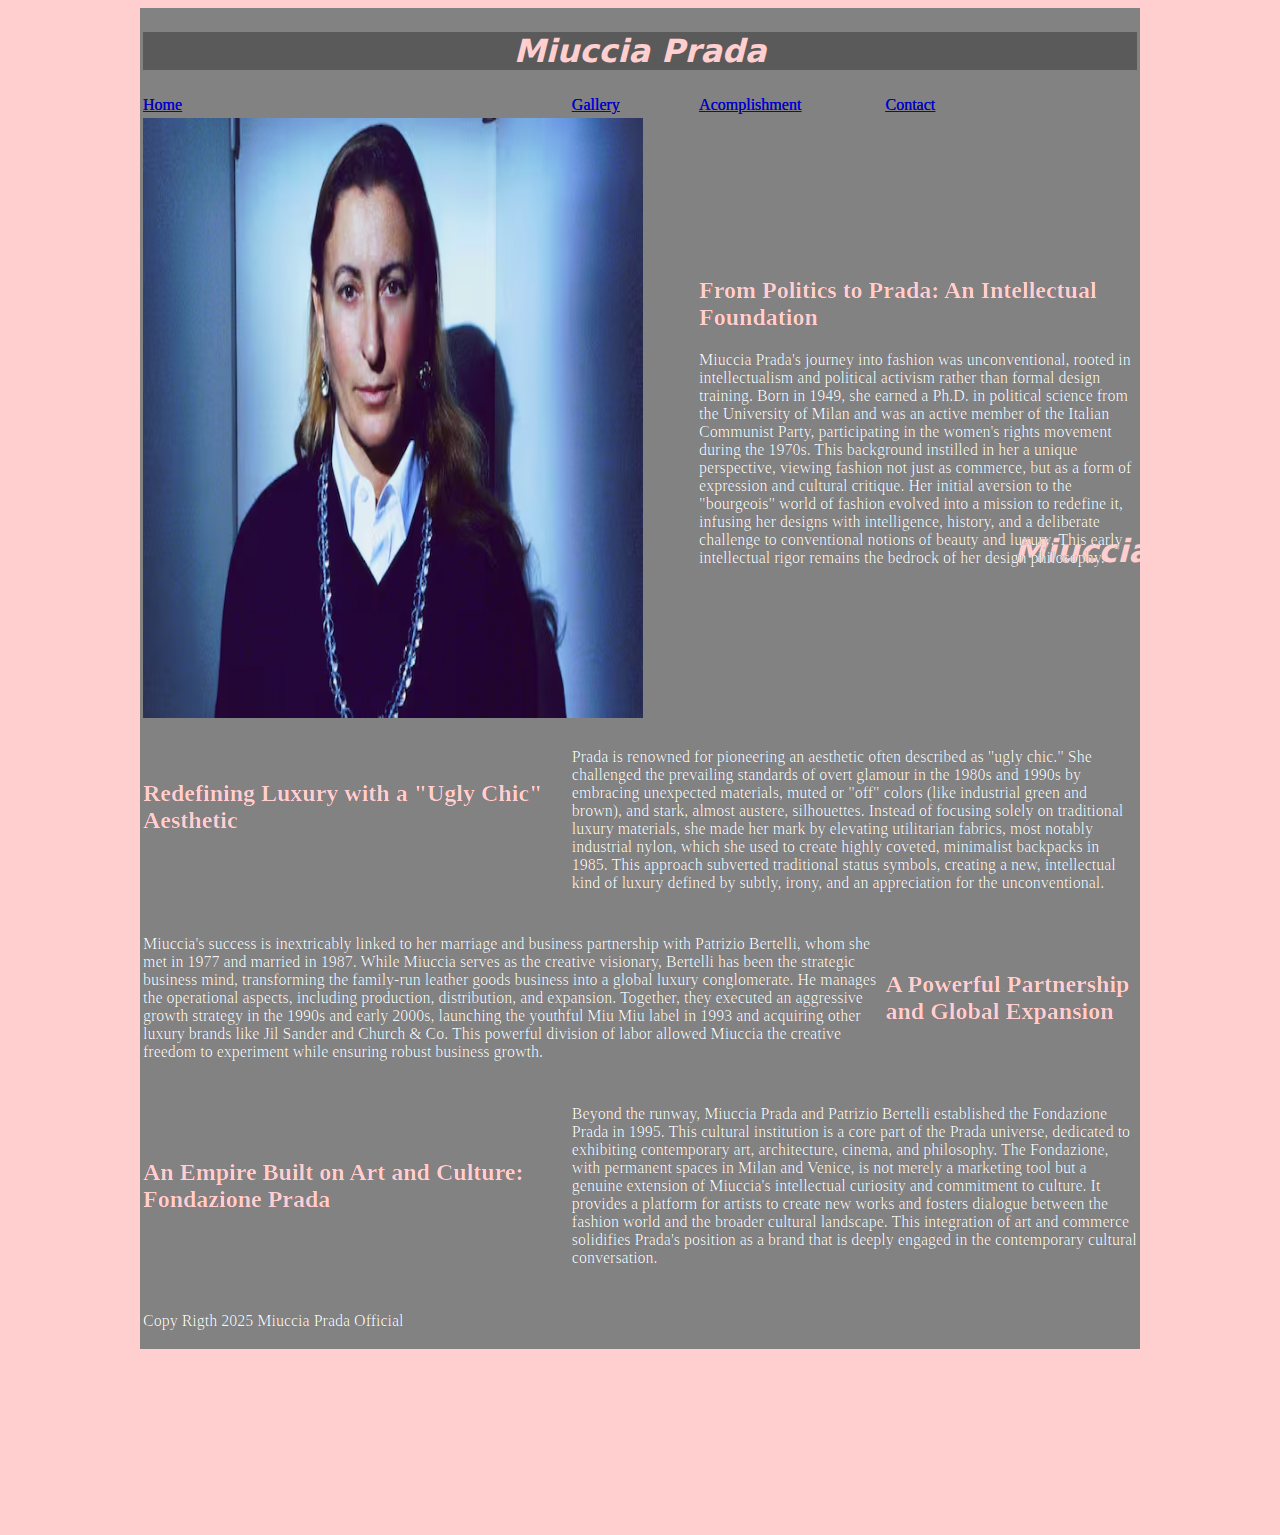
<file: Index.html>
<!doctype html>
<html>
<head>
<meta charset="utf-8">
<title>Home</title>
<style type="text/css">

</style>
<link href="styles.css" rel="stylesheet" type="text/css">
</head>

<body>
<table width="200">
  <tbody>
    <tr>
      <td colspan="4"><h1>Miuccia Prada</h1></td>
    </tr>
    <tr>
      <td><a href="index.html">Home</a></td>
      <td width="123"><a href="gallery.html">Gallery</a></td>
      <td width="182"><a href="acomplishment.html">Acomplishment</a></td>
      <td><a href="contact.html">Contact</a></td>
    </tr>
    <tr>
      <td height="21" colspan="2"><img src="images/miu.jpg" alt=""/></td>
      <td colspan="2"><h2>From Politics to Prada: An Intellectual Foundation</h2>
        <p>Miuccia Prada's journey into fashion was unconventional, rooted in intellectualism and political activism rather than formal design training. Born in 1949, she earned a Ph.D. in political science from the University of Milan and was an active member of the Italian Communist Party, participating in the women's rights movement during the 1970s. This background instilled in her a unique perspective, viewing fashion not just as commerce, but as a form of expression and cultural critique. Her initial aversion to the &quot;bourgeois&quot; world of fashion evolved into a mission to redefine it, infusing her designs with intelligence, history, and a deliberate challenge to conventional notions of beauty and luxury. This early intellectual rigor remains the bedrock of her design philosophy.<br>
        </p>
      <p></p></td>
    </tr>
    <tr>
      <td width="424"><p>&nbsp;</p>
        <h2>Redefining Luxury with a &quot;Ugly Chic&quot; Aesthetic<br>
          <br>
        </h2>
      <p>&nbsp;</p></td>
      <td colspan="3">Prada is renowned for pioneering an aesthetic often described as &quot;ugly chic.&quot; She challenged the prevailing standards of overt glamour in the 1980s and 1990s by embracing unexpected materials, muted or &quot;off&quot; colors (like industrial green and brown), and stark, almost austere, silhouettes. Instead of focusing solely on traditional luxury materials, she made her mark by elevating utilitarian fabrics, most notably industrial nylon, which she used to create highly coveted, minimalist backpacks in 1985. This approach subverted traditional status symbols, creating a new, intellectual kind of luxury defined by subtly, irony, and an appreciation for the unconventional.<br></td>
    </tr>
    <tr>
      <td colspan="3"><p>Miuccia's success is inextricably linked to her marriage and business partnership with Patrizio Bertelli, whom she met in 1977 and married in 1987. While Miuccia serves as the creative visionary, Bertelli has been the strategic business mind, transforming the family-run leather goods business into a global luxury conglomerate. He manages the operational aspects, including production, distribution, and expansion. Together, they executed an aggressive growth strategy in the 1990s and early 2000s, launching the youthful Miu Miu label in 1993 and acquiring other luxury brands like Jil Sander and Church &amp; Co. This powerful division of labor allowed Miuccia the creative freedom to experiment while ensuring robust business growth.
        <br>
      </p></td>
      <td width="251"><h2>A Powerful Partnership and Global Expansion<br>
      </h2></td>
    </tr>
    <tr>
      <td height="211"><h2>An Empire Built on Art and Culture: Fondazione Prada<br>
      </h2></td>
      <td height="211" colspan="3"><p>Beyond the runway, Miuccia Prada and Patrizio Bertelli established the Fondazione Prada in 1995. This cultural institution is a core part of the Prada universe, dedicated to exhibiting contemporary art, architecture, cinema, and philosophy. The Fondazione, with permanent spaces in Milan and Venice, is not merely a marketing tool but a genuine extension of Miuccia's intellectual curiosity and commitment to culture. It provides a platform for artists to create new works and fosters dialogue between the fashion world and the broader cultural landscape. This integration of art and commerce solidifies Prada's position as a brand that is deeply engaged in the contemporary cultural conversation.<br>
        </p>
      <p></p></td>
    </tr>
    <tr>
      <td colspan="4"><p>Copy Rigth 2025 Miuccia Prada Official</p></td>
    </tr>
  </tbody>
</table>
<p><br>
</p>
<p>&nbsp;</p>
<p>&nbsp;</p>
<p><br>
</p>
<p>&nbsp;</p>
</body>
</html>
</file>
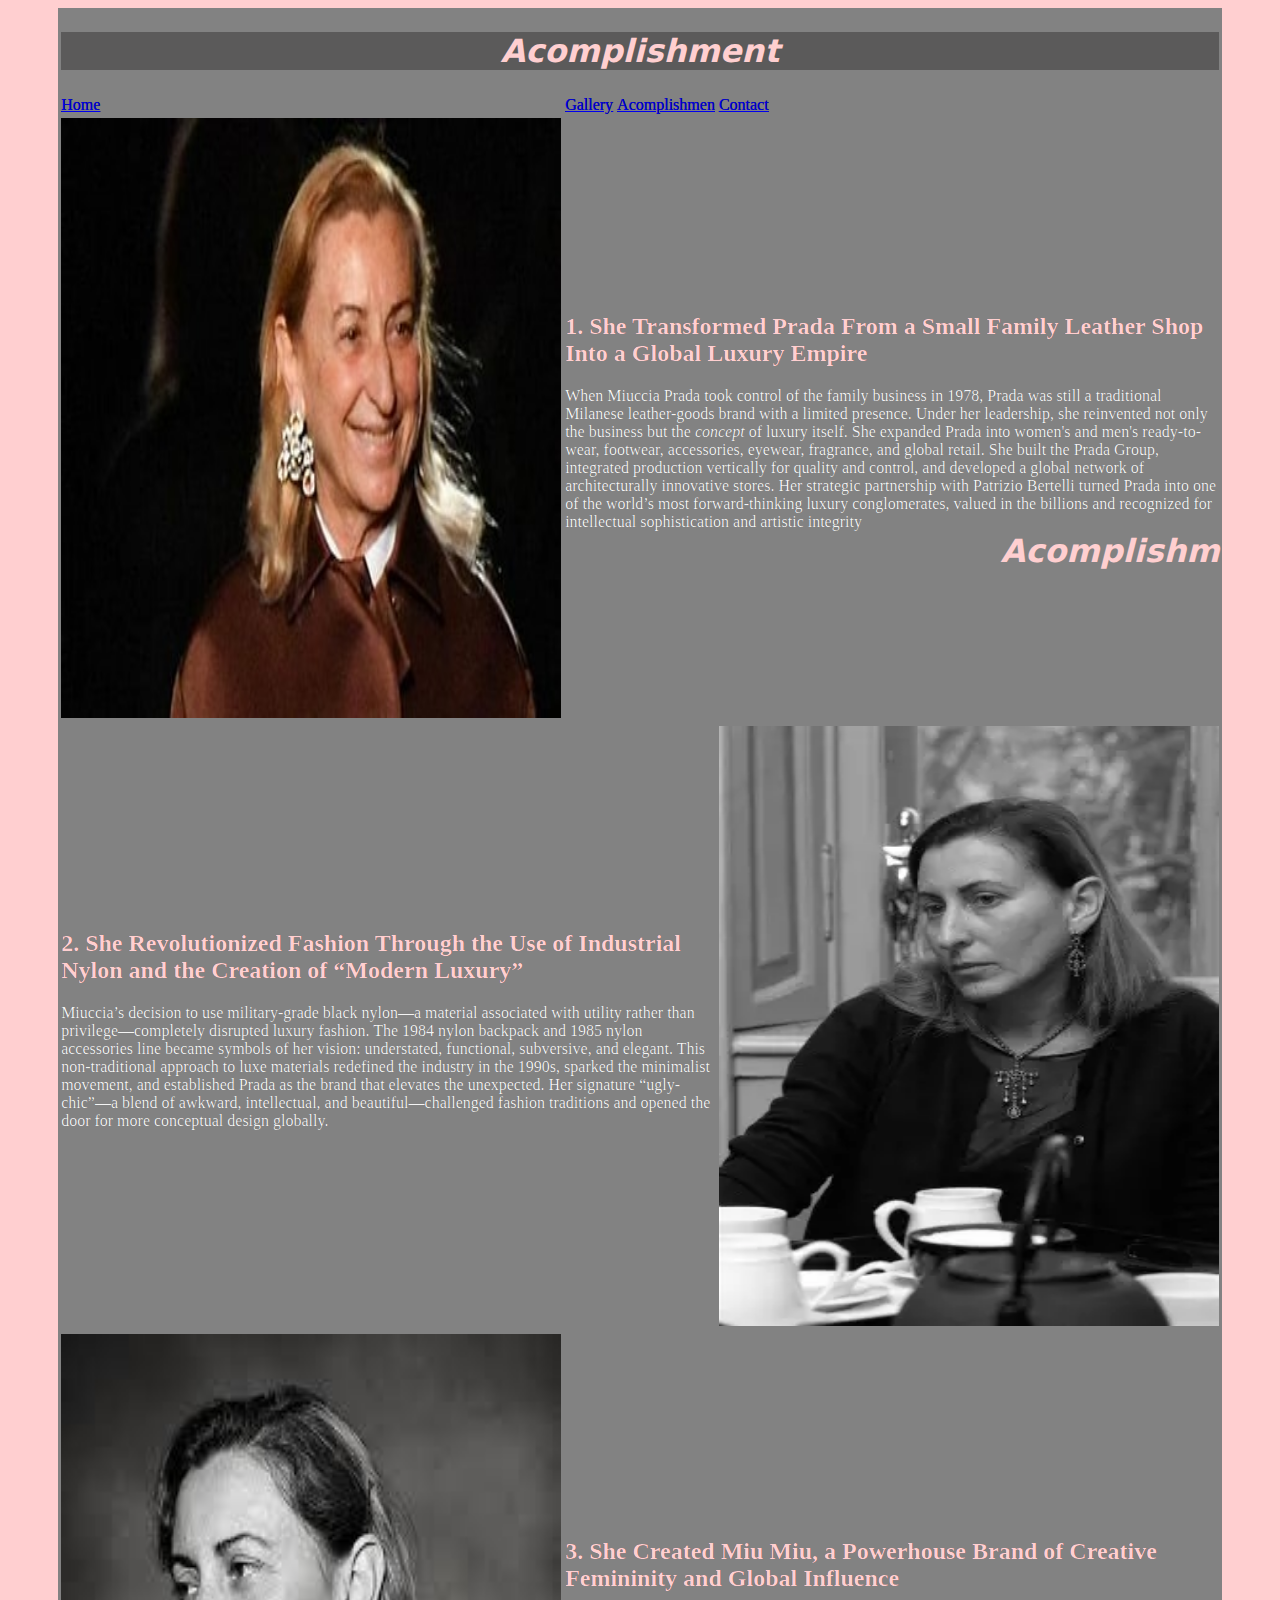
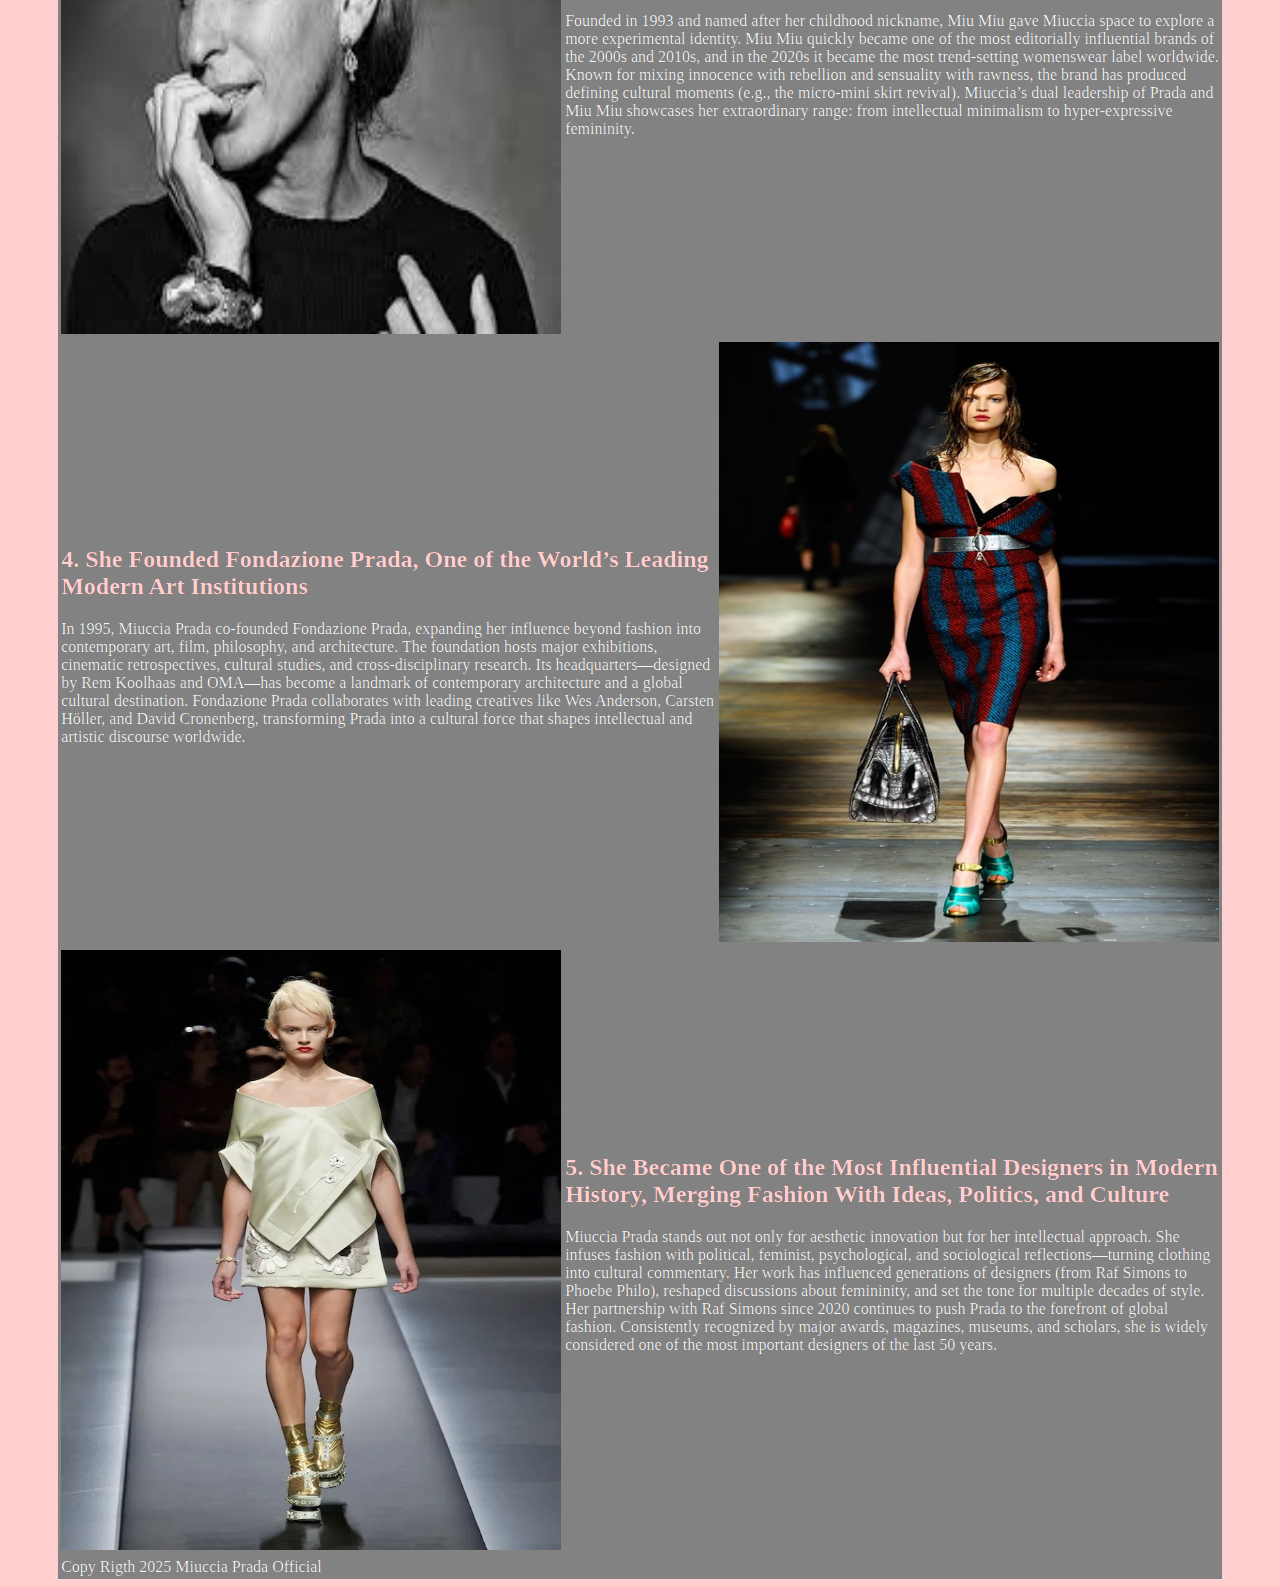
<file: acomplishment.html>
<!doctype html>
<html>
<head>
<meta charset="utf-8">
<title>acomplishment</title>
<link href="styles.css" rel="stylesheet" type="text/css">
</head>

<body>
<table width="200">
  <tbody>
    <tr>
      <td colspan="4"><h1>Acomplishment</h1></td>
    </tr>
    <tr>
      <td><a href="index.html">Home</a></td>
      <td><a href="gallery.html">Gallery</a></td>
      <td><a href="acomplishment.html">Acomplishmen</a></td>
      <td><a href="contact.html">Contact</a></td>
    </tr>
    <tr>
      <td><img src="images/ac.jpg" width="405" height="260" alt=""/></td>
      <td colspan="3"><h2 data-start="268" data-end="360"><strong data-start="271" data-end="360">1. She Transformed Prada From a Small Family Leather Shop Into a Global Luxury Empire</strong></h2>
      <p data-start="361" data-end="1100">When Miuccia Prada took control of the family business in 1978, Prada was still a traditional Milanese leather-goods brand with a limited presence. Under her leadership, she reinvented not only the business but the <em data-start="576" data-end="585">concept</em> of luxury itself. She expanded Prada into women's and men's ready-to-wear, footwear, accessories, eyewear, fragrance, and global retail. She built the Prada Group, integrated production vertically for quality and control, and developed a global network of architecturally innovative stores. Her strategic partnership with Patrizio Bertelli turned Prada into one of the world&rsquo;s most forward-thinking luxury conglomerates, valued in the billions and recognized for intellectual sophistication and artistic integrity</p></td>
    </tr>
    <tr>
      <td colspan="3"><h2 data-start="1107" data-end="1215"><strong data-start="1110" data-end="1215">2. She Revolutionized Fashion Through the Use of Industrial Nylon and the Creation of &ldquo;Modern Luxury&rdquo;</strong></h2>
      <p data-start="1216" data-end="1842">Miuccia&rsquo;s decision to use military-grade black nylon—a material associated with utility rather than privilege—completely disrupted luxury fashion. The 1984 nylon backpack and 1985 nylon accessories line became symbols of her vision: understated, functional, subversive, and elegant. This non-traditional approach to luxe materials redefined the industry in the 1990s, sparked the minimalist movement, and established Prada as the brand that elevates the unexpected. Her signature &ldquo;ugly-chic&rdquo;—a blend of awkward, intellectual, and beautiful—challenged fashion traditions and opened the door for more conceptual design globally.</p></td>
      <td><img src="images/a.jpg" alt=""/></td>
    </tr>
    <tr>
      <td><img src="images/aco.jpg" width="236" height="213" alt=""/></td>
      <td colspan="3"><h2 data-start="1849" data-end="1942"><strong data-start="1852" data-end="1942">3. She Created Miu Miu, a Powerhouse Brand of Creative Femininity and Global Influence</strong></h2>
      <p data-start="1943" data-end="2539">Founded in 1993 and named after her childhood nickname, Miu Miu gave Miuccia space to explore a more experimental identity. Miu Miu quickly became one of the most editorially influential brands of the 2000s and 2010s, and in the 2020s it became the most trend-setting womenswear label worldwide. Known for mixing innocence with rebellion and sensuality with rawness, the brand has produced defining cultural moments (e.g., the micro-mini skirt revival). Miuccia&rsquo;s dual leadership of Prada and Miu Miu showcases her extraordinary range: from intellectual minimalism to hyper-expressive femininity.</p></td>
    </tr>
    <tr>
      <td colspan="3"><h2 data-start="2546" data-end="2636"><strong data-start="2549" data-end="2636">4. She Founded Fondazione Prada, One of the World&rsquo;s Leading Modern Art Institutions</strong></h2>
      <p data-start="2637" data-end="3249">In 1995, Miuccia Prada co-founded Fondazione Prada, expanding her influence beyond fashion into contemporary art, film, philosophy, and architecture. The foundation hosts major exhibitions, cinematic retrospectives, cultural studies, and cross-disciplinary research. Its headquarters—designed by Rem Koolhaas and OMA—has become a landmark of contemporary architecture and a global cultural destination. Fondazione Prada collaborates with leading creatives like Wes Anderson, Carsten Höller, and David Cronenberg, transforming Prada into a cultural force that shapes intellectual and artistic discourse worldwide.</p></td>
      <td><img src="images/acom.jpg" width="533" height="800" alt=""/></td>
    </tr>
    <tr>
      <td><img src="images/acomp.jpg" alt=""/></td>
      <td colspan="3"><h2 data-start="3256" data-end="3383"><strong data-start="3259" data-end="3383">5. She Became One of the Most Influential Designers in Modern History, Merging Fashion With Ideas, Politics, and Culture</strong></h2>
      <p data-start="3384" data-end="4042">Miuccia Prada stands out not only for aesthetic innovation but for her intellectual approach. She infuses fashion with political, feminist, psychological, and sociological reflections—turning clothing into cultural commentary. Her work has influenced generations of designers (from Raf Simons to Phoebe Philo), reshaped discussions about femininity, and set the tone for multiple decades of style. Her partnership with Raf Simons since 2020 continues to push Prada to the forefront of global fashion. Consistently recognized by major awards, magazines, museums, and scholars, she is widely considered one of the most important designers of the last 50 years.</p></td>
    </tr>
    <tr>
      <td colspan="4">Copy Rigth 2025 Miuccia Prada Official</td>
    </tr>
  </tbody>
</table>
</body>
</html>
</file>
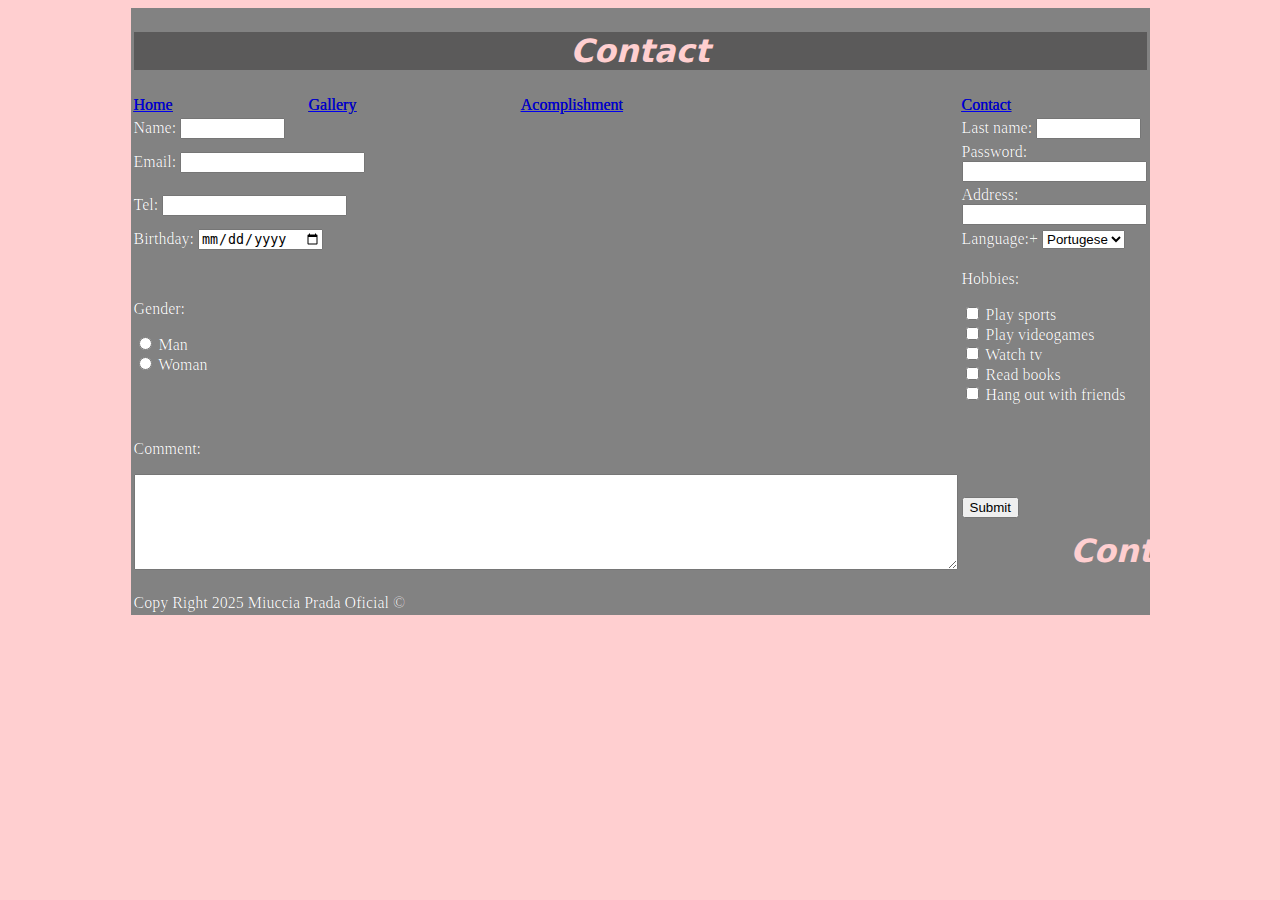
<file: Contact.html>
<!doctype html>
<html>
<head>
<meta charset="utf-8">
<title>contact</title>
<link rel="icon" type="image/x-icon" href="images/favicon (3).ico">
<link href="styles.css" rel="stylesheet" type="text/css">
</head>
 
<body>
<form id="form1" name="form1" method="post">
<table width="200">
<tbody>
<tr>
<td colspan="4"><h1>Contact</h1></td>
</tr>
<tr>
<td><a href="index.html">Home</a></td>
<td><a href="gallery.html">Gallery</a></td>
<td><a href="acomplishment.html">Acomplishment</a></td>
<td><a href="contact.html">Contact</a></td>
</tr>
<tr>
<td colspan="3">Name:
<input name="name" type="text" required="required" id="name" size="10" maxlength="20"></td>
<td>Last name:
<input name="last_name" type="text" required="required" id="last_name" size="10" maxlength="20"></td>
</tr>
<tr>
<td colspan="3"><label for="email">Email:</label>
<input name="email" type="email" required="required" id="email"></td>
<td><label for="password">Password:</label>
<input name="password" type="password" required="required" id="password"></td>
</tr>
<tr>
<td colspan="3"><label for="tel">Tel:</label>
<input type="tel" name="tel" id="tel"></td>
<td><label for="address">Address:</label>
<input type="text" name="address" id="address"></td>
</tr>
<tr>
<td colspan="3"><label for="date">Birthday:</label>
<input type="date" name="date" id="date"></td>
<td><label for="select">Language:+</label>
  <select name="Portugese" id="select">
    <option value="Po">Portugese</option>
    <option value="Es">Español</option>
    <option value="In">Ingles</option>
    <option value="It">Italian</option>
    <option value="Ge">German</option>
    <option value="Fr">French</option>
  </select></td>
</tr>
<tr>
<td colspan="3"><p>Gender:</p>
<p>
<label>
<input type="radio" name="Gender" value="m" id="Gender_0">

            Man</label>
<br>
<label>
<input type="radio" name="Gender" value="w" id="Gender_1">

            Woman</label>
</p></td>
<td><p>Hobbies:</p>
<p>
<label>
<input type="checkbox" name="Hobbies" value="sports" id="Hobbies_0">

            Play sports</label>
<br>
<label>
<input type="checkbox" name="Hobbies" value="videogames" id="Hobbies_1">

            Play videogames</label>
<br>
<label>
<input type="checkbox" name="Hobbies" value="tv" id="Hobbies_2">

            Watch tv</label>
<br>
<label>
<input type="checkbox" name="Hobbies" value="read" id="Hobbies_3">

            Read books</label>
<br>
<label>
<input type="checkbox" name="Hobbies" value="friends" id="Hobbies_4">

            Hang out with friends</label>
</p></td>
</tr>
<tr>
<td colspan="3"><p>
<label for="comment">Comment:</label>
</p>
<p>
<textarea name="comment" cols="100" rows="6" id="comment"></textarea>
</p></td>
<td><input type="submit" name="submit" id="submit" value="Submit"></td>
</tr>
<tr>
<td colspan="4">Copy Right 2025  Miuccia Prada Oficial &copy;</td>
</tr>
</tbody>
</table>
</form>
</body>
</html>
</file>
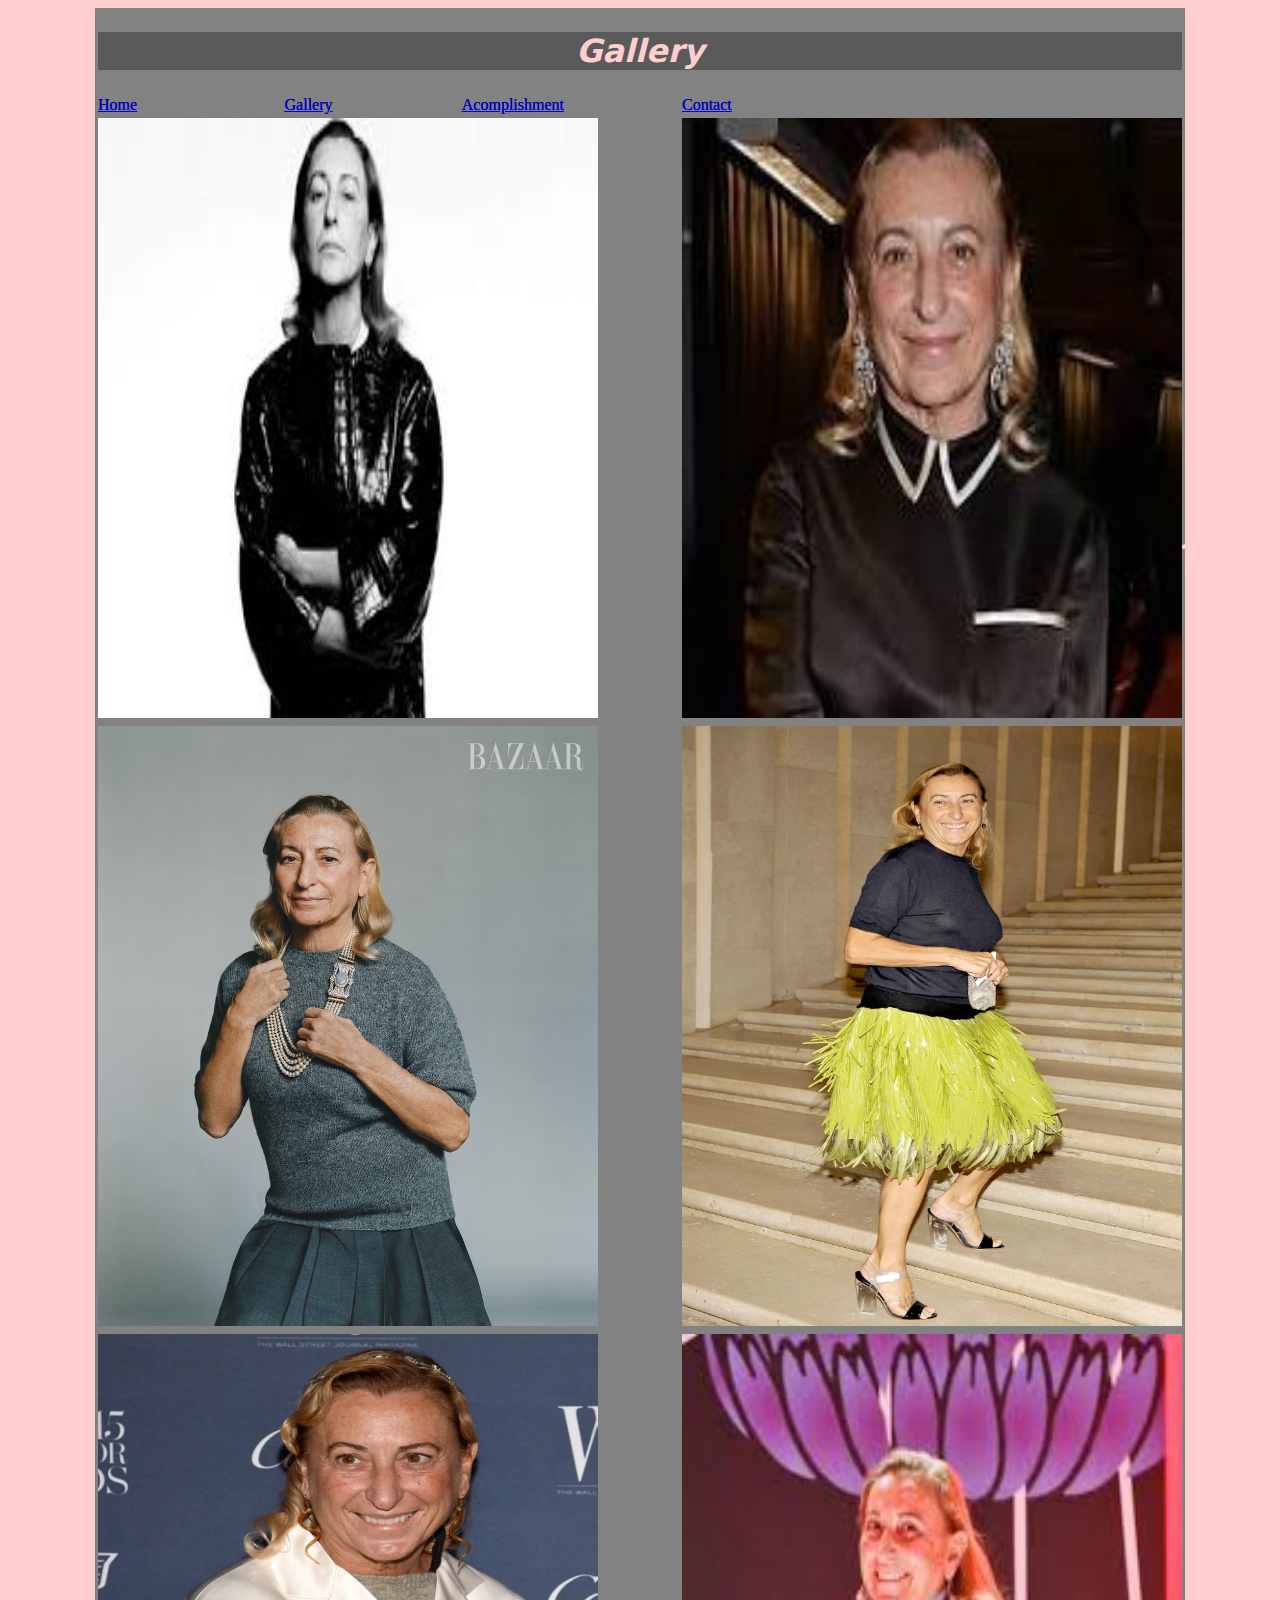
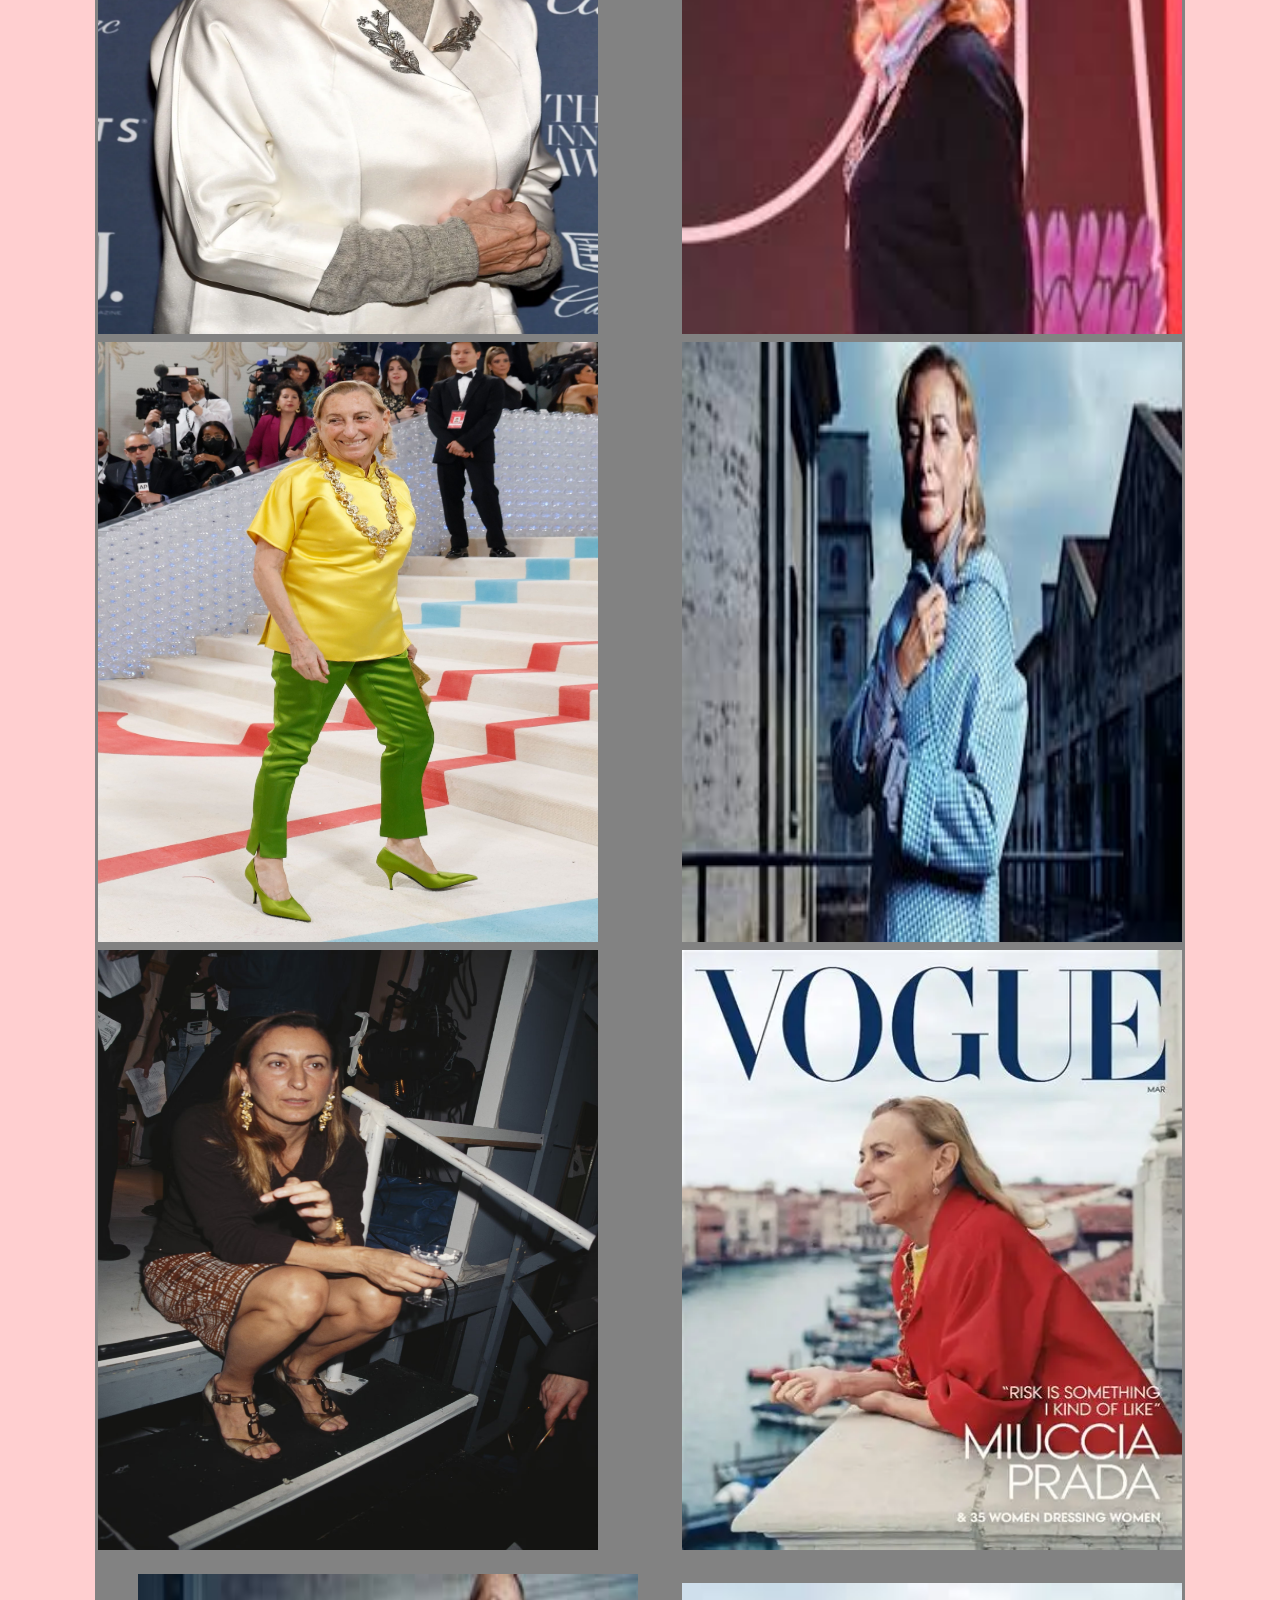
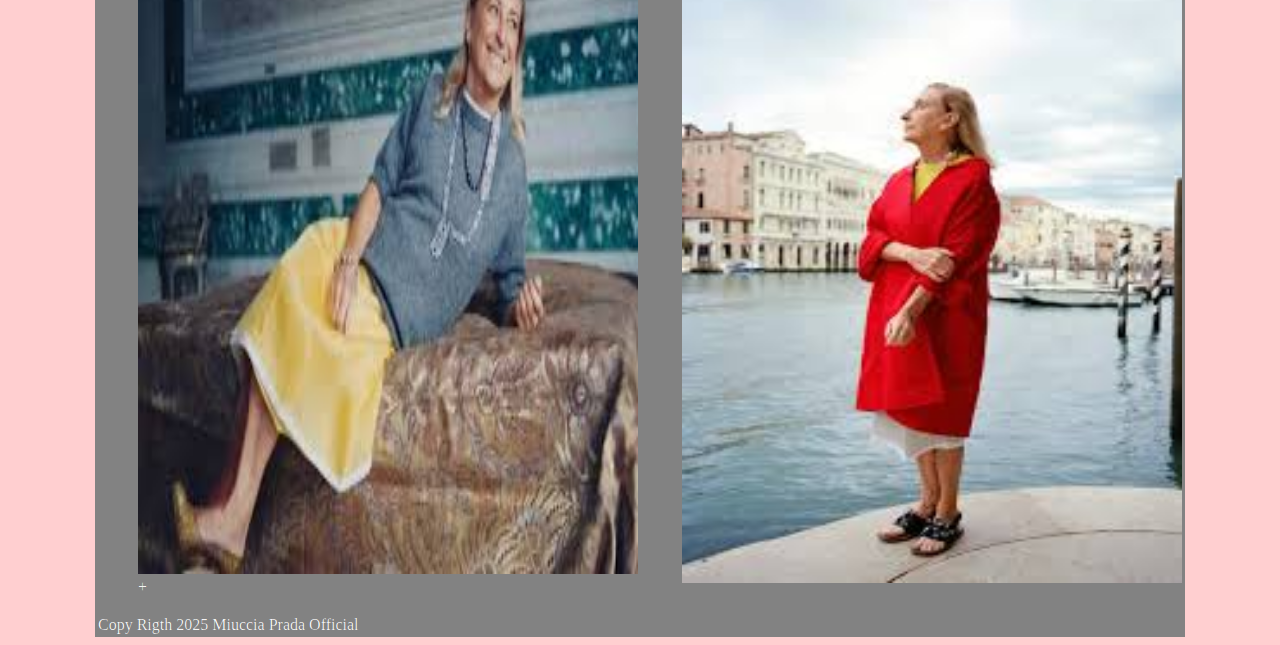
<file: Gallery.html>
<!doctype html>
<html>
<head>
<meta charset="utf-8">
<title>Galery</title>
<link href="styles.css" rel="stylesheet" type="text/css">
</head>

<body>
<table width="200">
  <tbody>
    <tr>
      <td colspan="4"><h1>Gallery</h1></td>
    </tr>
    <tr>
      <td width="157"><a href="index.html">Home</a></td>
      <td width="149"><a href="gallery.html">Gallery</a></td>
      <td width="186"><a href="acomplishment.html">Acomplishment</a></td>
      <td width="500"><a href="contact.html">Contact</a></td>
    </tr>
    <tr>
      <td colspan="3"><img src="images/d.jpg" width="275" height="183" alt=""/></td>
      <td><img src="images/ip.jpg" width="204" height="192" alt=""/></td>
    </tr>
    <tr>
      <td colspan="3"><img src="images/mau.jpg" alt=""/></td>
      <td><img src="images/i.jpg" alt=""/></td>
    </tr>
    <tr>
      <td colspan="3"><img src="images/it.jpg" alt=""/></td>
      <td><img src="images/w.jpg" width="224" height="225" alt=""/></td>
    </tr>
    <tr>
      <td colspan="3"><img src="images/g.jpg" width="328" height="709" alt=""/></td>
      <td><img src="images/l.jpg" width="290" height="174" alt=""/></td>
    </tr>
    <tr>
      <td colspan="3"><img src="images/m.jpg" alt=""/></td>
      <td><img src="images/oip.jpg" alt=""/></td>
    </tr>
    <tr>
      <td colspan="3"><figure>
        <figcaption>
          <p><img src="images/o.jpg" width="289" height="175" alt=""/>+        </p>
        </figcaption>
      </figure></td>
      <td><img src="images/k.jpg" width="195" height="259" alt=""/></td>
    </tr>
    <tr>
      <td colspan="4">Copy Rigth 2025 Miuccia Prada Official</td>
    </tr>
  </tbody>
</table>
</body>
</html>
</file>
<file: styles.css>
@charset "utf-8";
/* CSS Document */
body {
    background-color: #FFCFD0;
    text-shadow: 0px 0px 0px #000000;
}
table {
    width: 1000px;
    background-color: #828282;
    margin-right: auto;
    margin-left: auto;
    color: #F4F4F4;
}
h1 {
    color: #FFCFD0;
    font-family: Segoe, "Segoe UI", "DejaVu Sans", "Trebuchet MS", Verdana, sans-serif;
    text-shadow: 500px 500px;
    font-style: italic;
    text-align: center;
    background-color: #5B5A5A;
}
tr td h2 {
    color: #FFCFD0;
}
img {
    width: 500px;
    height: 600px;
}
.image1 {
    width: 1000px;
    height: 400px;
}
</file>
